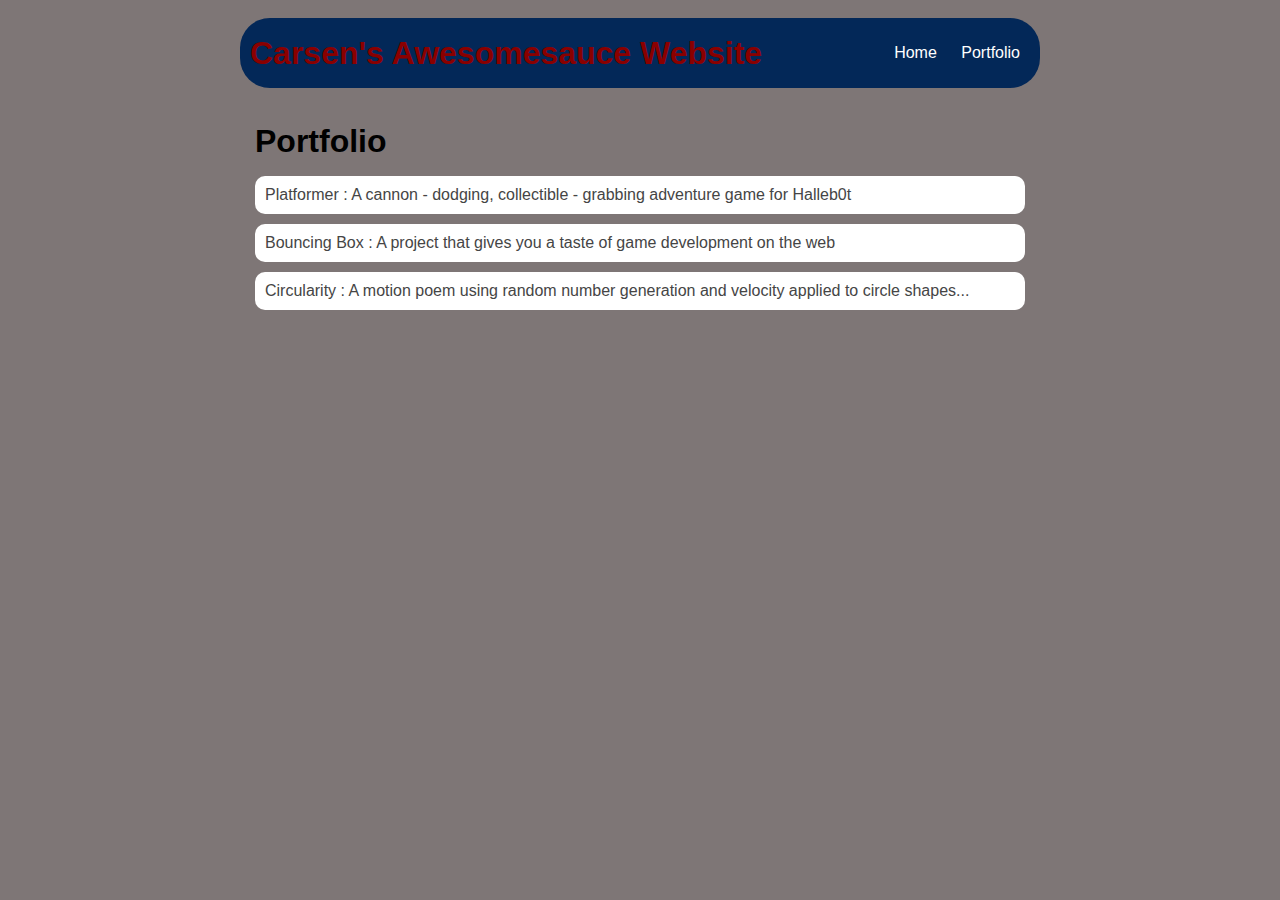
<file: portfolio.html>
<html>
    <head>
        <title>Carsen's Awesomesauce Website</title>
        <link rel="stylesheet" href="style.css">
    </head>
<body>
<div id="all-contents">
    <nav>
        <h1>Carsen's Awesomesauce Website</h1>
        <ul id="nav-ul">
            <li class="nav-li">
                <a class="nav-a" href="index.html">Home</a>
            </li>
            <li class="nav-li">
                <a class="nav-a" href="portfolio.html">Portfolio</a>
            </li>
        </ul>
    </nav>
    <main>
        <div class="content">
            <h1>Portfolio</h1>
            <ul id="portfolio">
                <li><a href="projects/platformer/">Platformer : A cannon - dodging, collectible - grabbing adventure game for Halleb0t</a></li>
                <li><a href="projects/bouncing-box/">Bouncing Box : A project that gives you a taste of game development on the web </a></li>
                <li><a href="projects/circularity/">Circularity : A motion poem using random number generation and velocity applied to circle shapes...</a></li>
            </ul>
        </div>
    </main>
</div>
</body>
</html>
</file>
<file: style.css>
body {
    background: rgb(126, 118, 118);
    color: rgb(45, 45, 45);
    padding: 10px;
    font-family: arial;
}
#all-contents {
  max-width: 800px;
    margin: auto;
}

/* navigation menu */
nav {
    background: rgb(3, 40, 88);
    border-radius: 30px;
   margin: 0 auto;
   margin-bottom: 20px;
    display: flex;
    padding: 10px;
}
h1 {
    display: flex;
    align-items: center;
    color: rgb(138, 0, 0);
    flex: 1;
    margin: 0;
}
#nav-ul {
    list-style-image: none;
}
.nav-li {
    display: inline-block;
    padding: 0 10px;
}
a {
    text-decoration: none;
    color: #fff;
}

/* main container area beneath menu */
main {
    background: rgb(126, 118, 118);
    display: flex;
}
.sidebar {
    margin-right: 25px;
    padding: 10px;
}
.sidebar-img {
    width: 200px;
}
.content {
    flex: 1;
    padding: 15px;
}

/* portfolio styles */
#interests {
    border: 4px silver ridge;
    padding: 8px;
}
h2, h3 {
    margin: 0px;
}

         /* portfolio styles */
         .content h1 {
            color: black;
        }

        #portfolio {
            list-style-type: none;
            padding-left: 0;
        }

        #portfolio li {
            background: #fff;
            padding: 10px;
            border-radius: 10px;
            margin-bottom: 10px;
        }

        #portfolio li:hover {
            background: #eee;
        }

        #portfolio a {
            text-decoration: none;
            color: #454545;
        }
</file>
